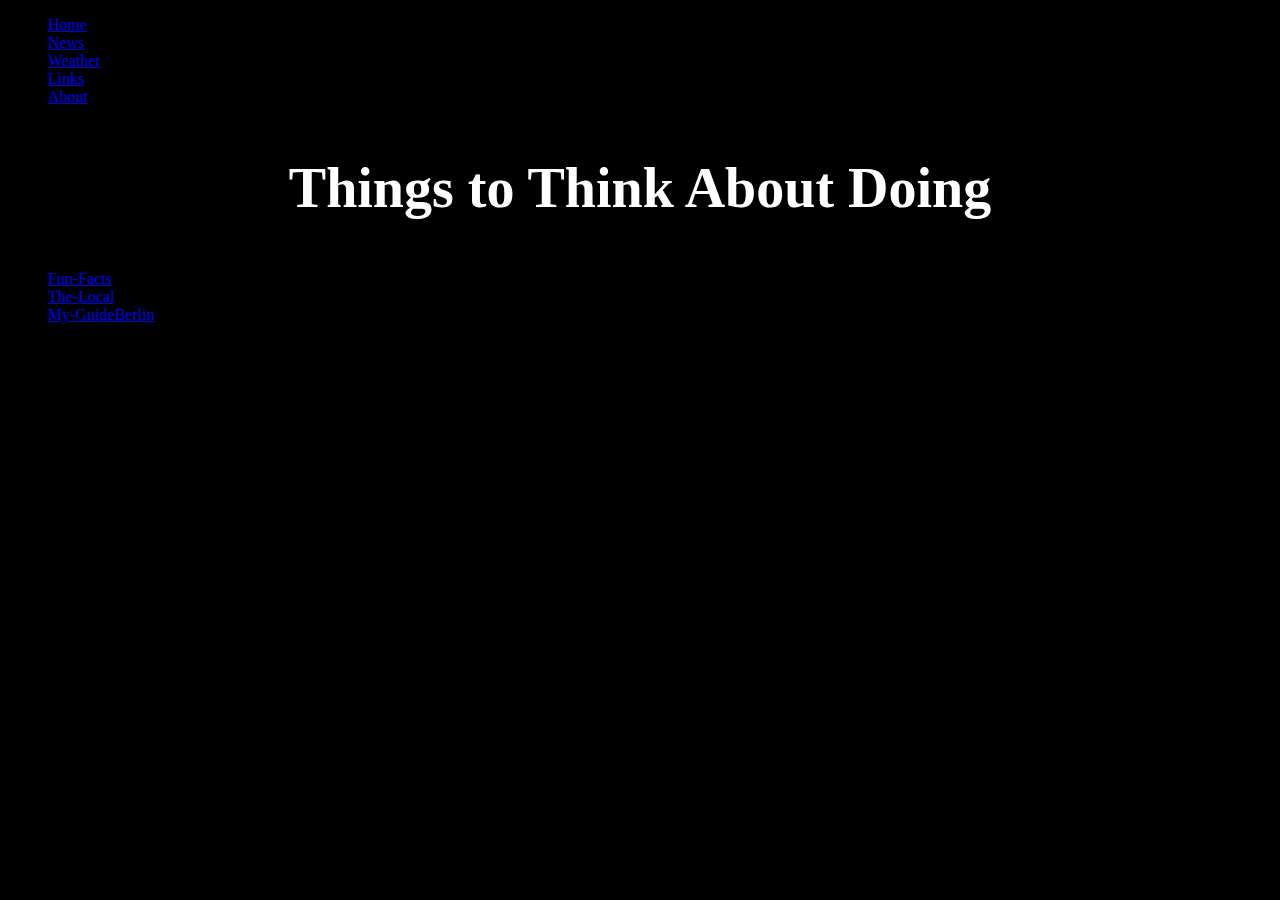
<file: links.html>
<!DOCTYPE html>
<html>

<head>
   <meta charset="UTF-8">
   <meta name="viewport" content="width=device-width, initial-scale=1">
   <title>Links</title>
   <link rel="stylesheet" href="styles.css">
</head>

<body>
   <ul>
      <li><a id="NavBar" class="active" href="https://neiljessup.github.io">Home</a></li>
      <li><a id="NavBar" href="/news.html">News</a></li>
      <li><a id="NavBar" href="/weather.html">Weather</a></li>
      <li><a id="NavBar" href="/links.html">Links</a></li>
      <li><a id="NavBar" href="/about">About</a></li>
   </ul>
   <h1 style="text-align:center;">Things to Think About Doing</h1>
   <p>
      <ul style="list-style-type:circle">
         <li><a id="Linklist" href="https://www.meininger-hotels.com/blog/en/fun-facts-berlin-2/">Fun-Facts</a></li>
         <li><a id="Linklist" href="https://www.thelocal.de/20160523/10-bizarre-facts-you-never-knew-about-berlin">The-Local</a></li>
         <li><a id="Linklist" href="https://www.myguideberlin.com/usefulinfo/interesting-facts-about-berlin">My-GuideBerlin</a></li>
      </ul>
   </p>
</body>

</html>
</file>
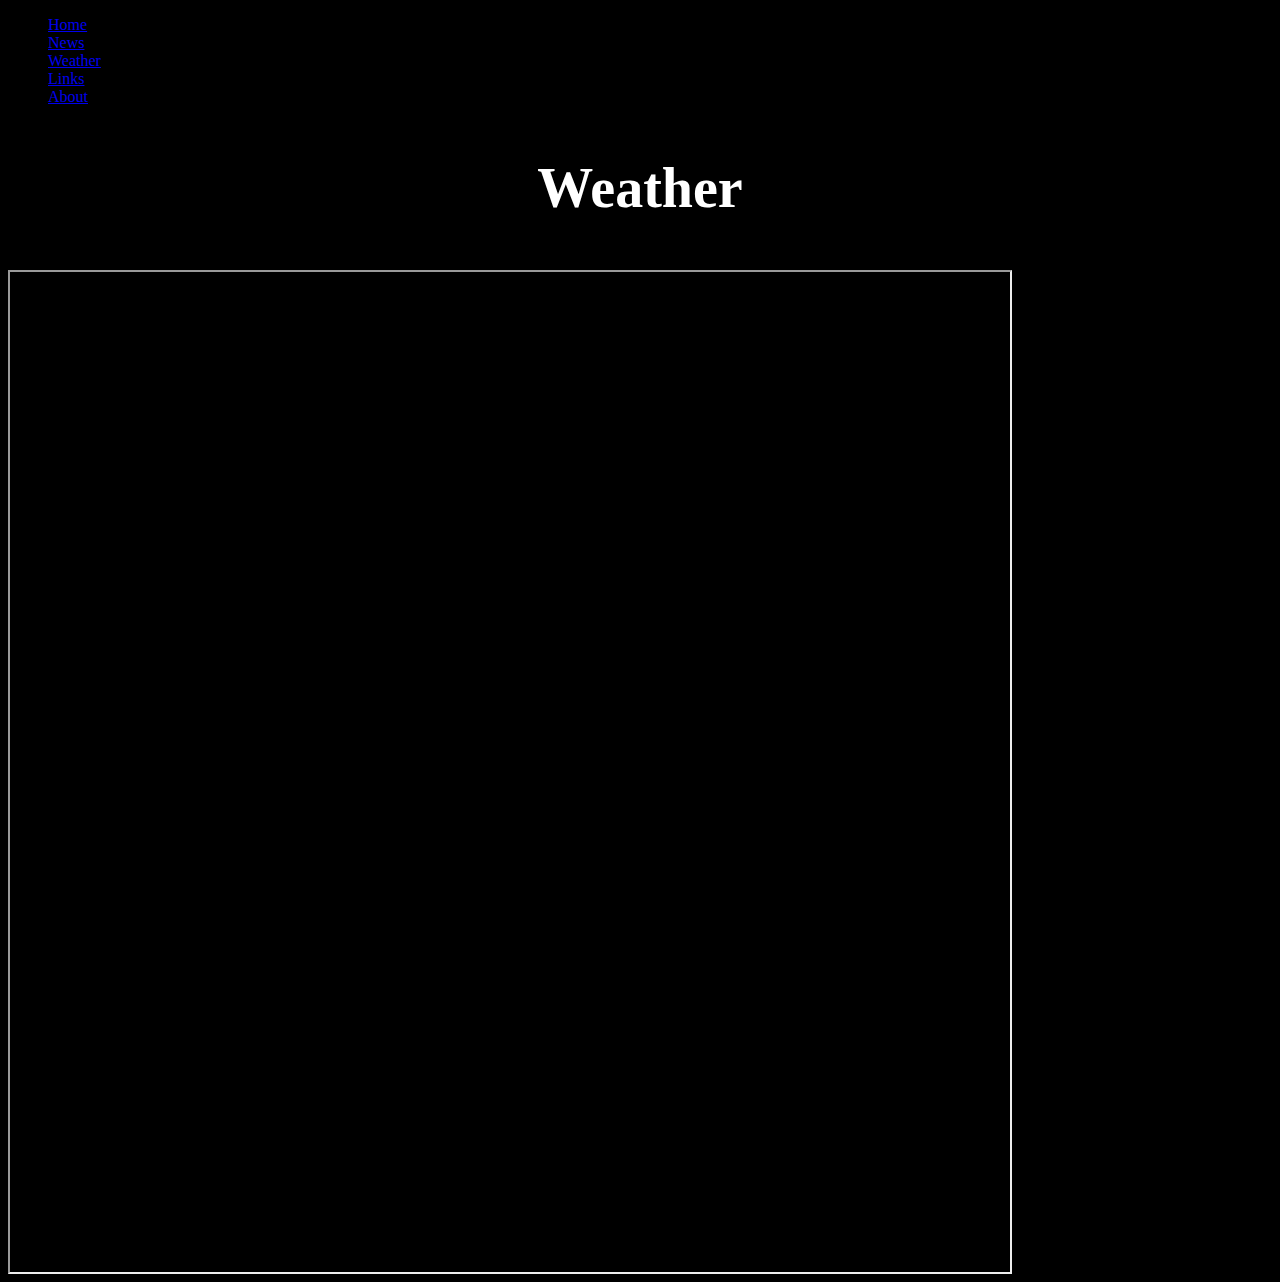
<file: weather.html>
<!DOCTYPE html>
<html>

<head>
   <meta charset="UTF-8">
   <meta name="viewport" content="width=device-width, initial-scale=1">
   <title>Weather</title>
   <link rel="stylesheet" href="styles.css">
</head>

<body>
   <ul>
      <li><a class="active" href="https://neiljessup.github.io">Home</a></li>
      <li><a href="/news.html">News</a></li>
      <li><a href="/weather.html">Weather</a></li>
      <li><a href="/links.html">Links</a></li>
      <li><a href="/about">About</a></li>
   </ul>
   <h1 style="text-align:center;">Weather</h1>
   <iframe src="https://www.wunderground.com/q/zmw:00000.178.10150" width="1000" height="1000" align="center">
    <p>Your browser does not support iframes.</p>
  </iframe>
</body>

</html>
</file>
<file: styles.css>
.NavBar ul {
   list-style-type: none;
   margin: 0;
   padding: 0;
   width: 100px;
   background-color: #010101;
}

.NavBar {
   display: block;
   color: white;
   padding: 8px 16px;
   text-decoration: none;
}

.Navbar.active {
   background-color: #1098F3;
   color: white;
}

.Navbar:hover:not(.active) {
   background-color: #555;
   color: white;
}

h1 {
   color: white;
   font-family: calibri;
   font-size: 350%;
}

h1 {
   margin: 50px;
}

body {
   background-color: black;
}

body {
   background-image: url("http://assets.slush.org/2014/08/berlin.jpg")
}

h1 {
   color: white;
}

#Linklist ul {
   color: white;
}

#Linklist a:link {
   color: white;
   background-color: transparent;
   text-decoration: none;
}
</file>
